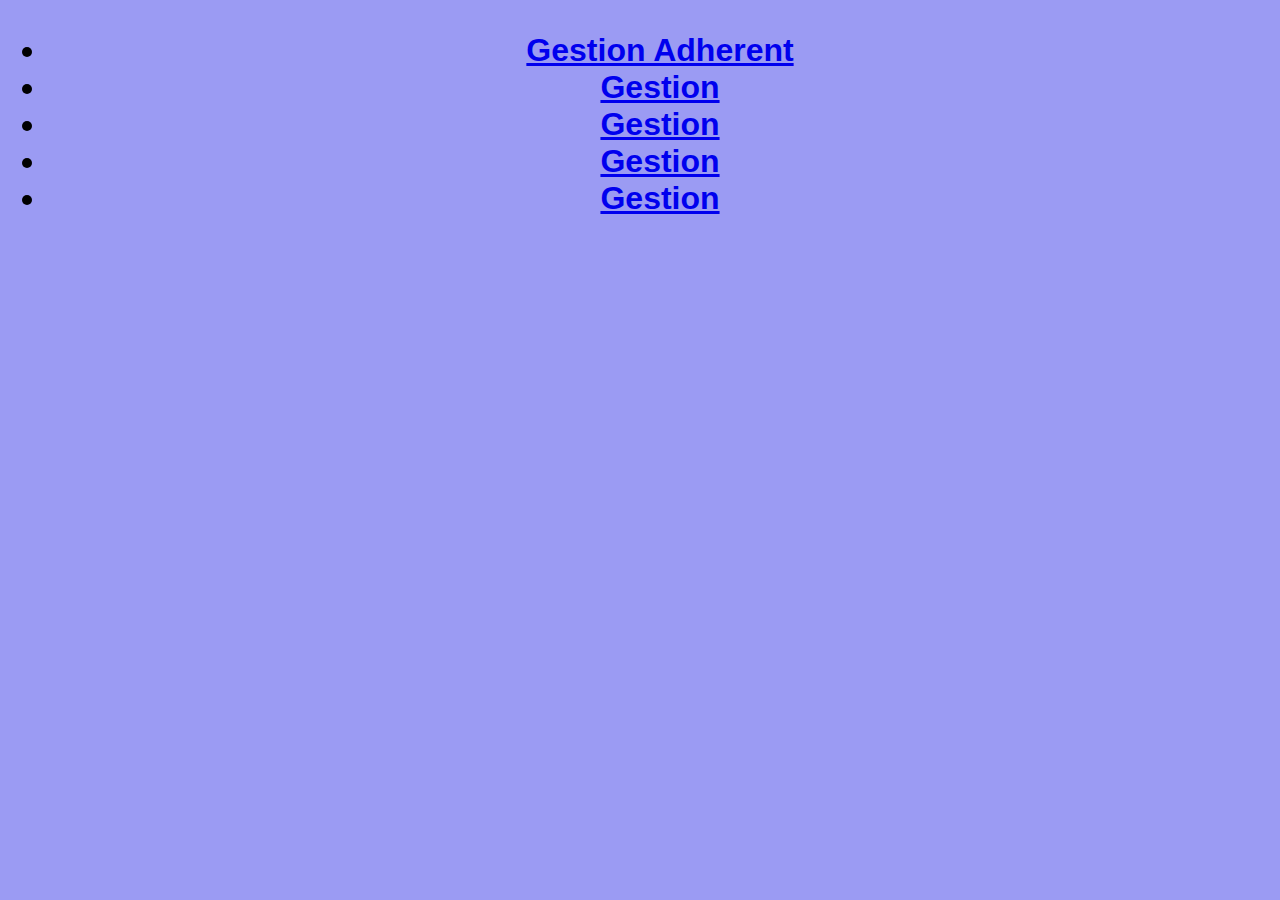
<file: projet-cloud-examen/AppCloud/index.html>
<!DOCTYPE html>
<html lang="en">
<head>
    <meta charset="UTF-8">
    <meta http-equiv="X-UA-Compatible" content="IE=edge">
    <meta name="viewport" content="width=device-width, initial-scale=1.0">
    <link rel="stylesheet" href="style.css">
    <title>Document</title>
</head>

<body>
    <div class="navbar">
        <ul>
           <li><a href="Adherent.php">Gestion Adherent</a></li>
           <li><a href="Gestion">Gestion </a></li>
           <li><a href="Gestion">Gestion </a></li>
           <li><a href="Gestion">Gestion </a></li>
           <li><a href="Gestion">Gestion </a></li>

        </ul>
    </div>
</body>
</html>
</file>
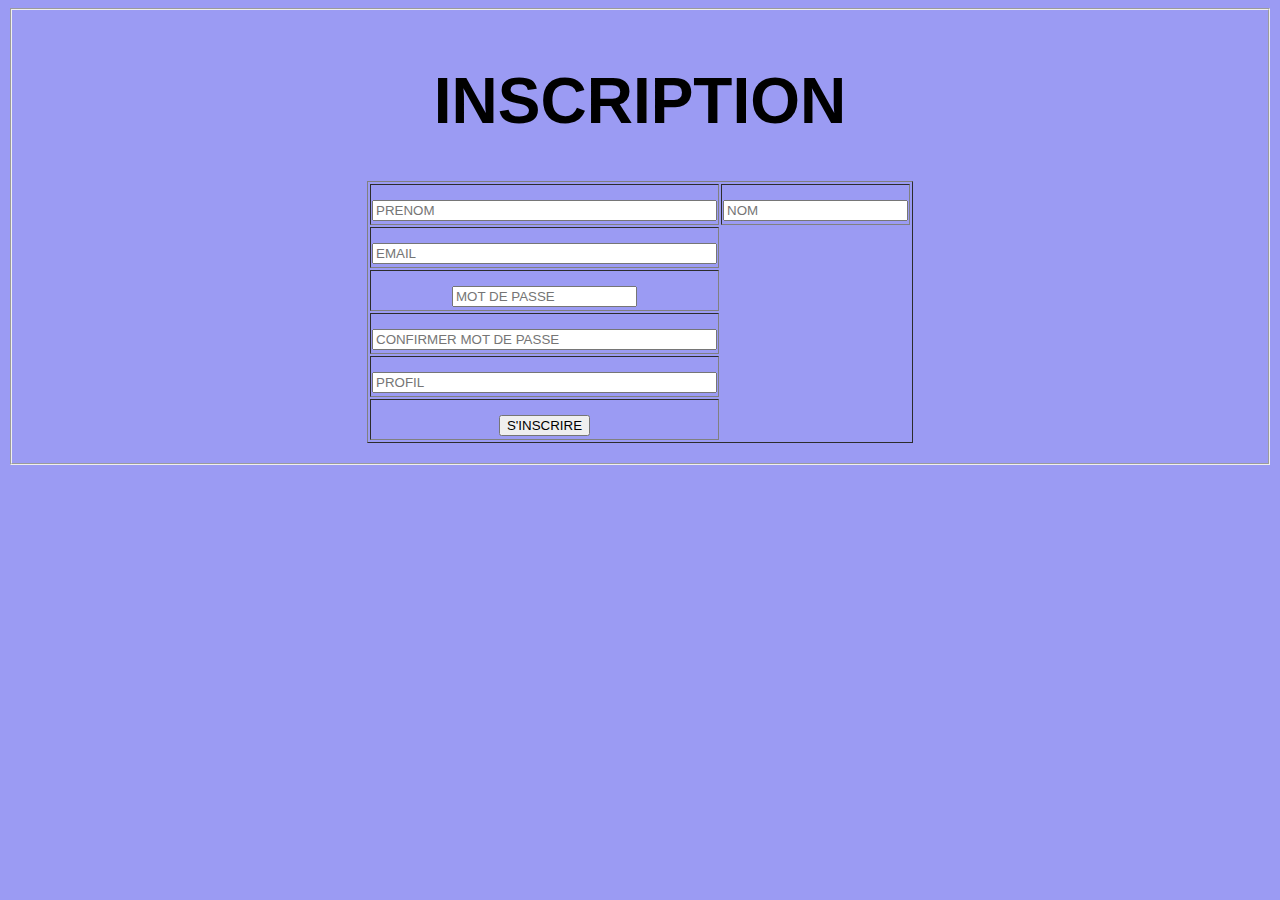
<file: projet-cloud-examen/AppCloud/formulaire.html>
<!DOCTYPE html>
<html lang="en">
<head>
    <meta charset="UTF-8">
    <meta http-equiv="X-UA-Compatible" content="IE=edge">
    <meta name="viewport" content="width=device-width, initial-scale=1.0">
    <link rel="stylesheet" href="">
    <link rel="stylesheet" href="style.css">
    <title>INSCRIPTION</title>
</head>

<body>
   <fieldset>
    <form action="ajoutAdherent.php" method="POST">
    <table align="center" border="1px solid">

        <h1 align="center">INSCRIPTION</h1>

        <tr>
            <td><input type="text" name="prenom" size="40" placeholder="PRENOM" required></td>
            <td><input type="text" name="nom" size="20" placeholder="NOM" required></td>
        </tr>

        <tr>
            <td><input type="email" name="email" size="40" placeholder="EMAIL" required></td>
        </tr>

        <tr>
            <td><input type="password" name="motPasse" size="20" placeholder="MOT DE PASSE" required></td>
        </tr>

        <tr>
            <td><input type="password" name="motPasseC" size="40" placeholder="CONFIRMER MOT DE PASSE" required></td>
        </tr>

        <tr>
            <td><input type="text" name="profil" size="40" placeholder="PROFIL" required></td>
        </tr>

        <tr>
            <td><button type="submit"> S'INSCRIRE </button></td>
        </tr>

    </table>
    </form>
   </fieldset> 
</body>
</html>
</file>
<file: projet-cloud-examen/AppCloud/style.css>
body{
    background-color: rgb(155, 155, 243);
    text-align: center;
    font-size: xx-large;
    font-family: sans-serif;
    font-weight: bolder;
}
</file>
